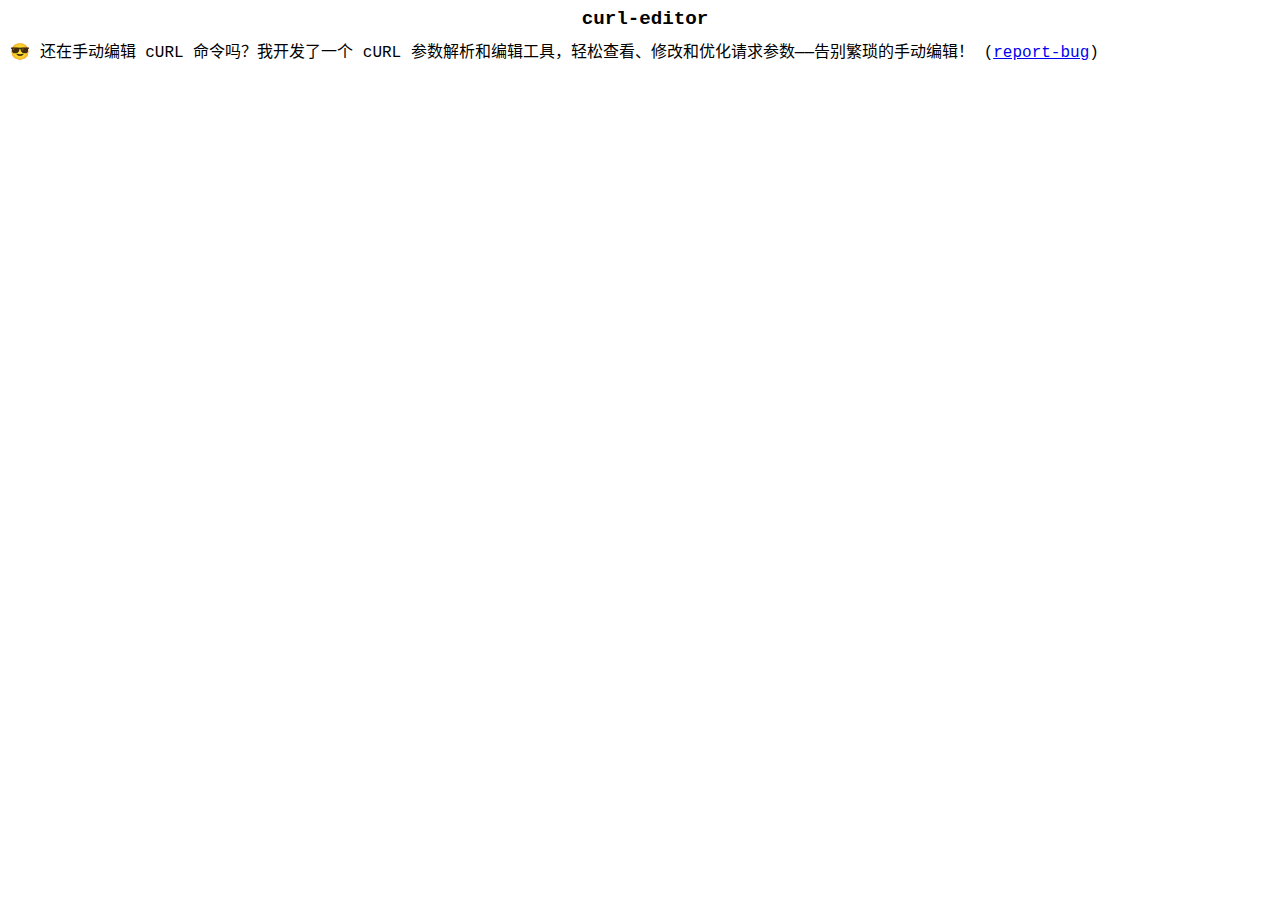
<file: index-zh-CN.html>
<!doctype html><html lang="zh-CN"><head><meta charset="UTF-8"/><meta name="viewport" content="width=device-width,initial-scale=1"/><meta http-equiv="Content-Language" content="zh-CN"/><title>curl 编辑器 - 简单高效的 cURL 请求编辑和管理 | curl-editor</title><meta name="description" content="curl-editor 是一个简单易用的工具，用于编辑和管理 cURL 请求。支持快速生成和调试 cURL 命令，提升开发效率。"/><meta name="keywords" content="curl, curl make, curl builder, 编辑器, cURL请求, 命令行工具, API 调试, 开发工具, curl-editor, HTTP请求, API测试"><meta name="author" content="chhiuili@gmail.com"/><meta name="robots" content="index, follow"/><meta property="og:title" content="curl 编辑器 - 简单高效的 cURL 请求编辑和管理 | curl-editor"/><meta property="og:description" content="curl-editor 是一个简单易用的工具，用于编辑和管理 cURL 请求。支持快速生成和调试 cURL 命令，提升开发效率。"/><meta property="og:type" content="website"/><meta name="twitter:card" content="summary_large_image"/><meta name="twitter:title" content="curl 编辑器 - 简单高效的 cURL 请求编辑和管理 | curl-editor"/><meta name="twitter:description" content="curl-editor 是一个简单易用的工具，用于编辑和管理 cURL 请求。支持快速生成和调试 cURL 命令，提升开发效率。"/><script defer="defer" src="./1083.bundle.js"></script><script defer="defer" src="./9618.bundle.js"></script><script defer="defer" src="./main.bundle.js"></script><link href="./main.13d9f797758c8aefe3f7.css" rel="stylesheet"></head><script async src="https://www.googletagmanager.com/gtag/js?id=G-Y7KC20S72M"></script><script>window.dataLayer = window.dataLayer || []
    function gtag() {
      dataLayer.push(arguments)
    }
    gtag('js', new Date())
    gtag('config', 'G-Y7KC20S72M')</script><body><h3 class="app">curl-editor</h3><div style="display: flex; gap: 8px"><span>😎 还在手动编辑 cURL 命令吗？我开发了一个 cURL 参数解析和编辑工具，轻松查看、修改和优化请求参数——告别繁琐的手动编辑！ (<a href="https://github.com/chiui-li/curl-command-editor/issues">report-bug</a>)</span></div><div id="root"></div></body></html>
</file>
<file: main.13d9f797758c8aefe3f7.css>
.index-module__layout__J4Rmf {
  display: flex;
  gap: 8px;
  justify-content: flex-start;
  align-items: flex-start;
}
.index-module__card_container__y05dv {
  width: 100%;
  display: flex;
  height: calc(100vh - 95px);
  overflow-y: auto;
  overflow-x: hidden;
  gap: 6px 0;
  flex-direction: row;
  align-content: flex-start;
  justify-content: flex-start;
  flex-wrap: wrap;
  place-items: flex-start;
}
div.index-module__option_list__pS317 {
  width: 450px;
  flex-shrink: 0;
}

* {
  margin: 0;
  padding: 0;
  box-sizing: border-box;
}
:root {
  font-family: 'Courier New', Courier, monospace;
  font-weight: 400;
  margin-left: 10px;
}
#root .cm-focused {
  outline: none;
}
#root .ant-form-item {
  margin-bottom: 0;
}
#root .ant-form-item-label {
  padding-bottom: 0;
}
body::-webkit-scrollbar {
  width: 4px;
  height: 2px;
  background-color: #fff;
}
body::-webkit-scrollbar {
  width: 4px;
  /* 滚动条宽度， width：对应竖滚动条的宽度 height：对应横滚动条的高度*/
  height: 4px;
  background: #fff;
}
body::-webkit-scrollbar-track {
  border-radius: 3px;
  background: #fff;
}
body::-webkit-scrollbar-thumb {
  border-radius: 3px;
  height: 20px;
  background: gray;
}
.app {
  padding: 8px;
  font-size: larger;
  text-align: center;
}
.option-container {
  padding: 6px;
  border-radius: 6px;
  position: relative;
  background-color: #efefefef;
}
.option-card {
  padding: 6px;
  border-radius: 6px;
  position: relative;
  /* background-color: #ffffff; */
}
.w_50 {
  width: 50%;
}
.w_25 {
  width: 25%;
}
.w_100 {
  width: 100%;
}
.ant-tabs-nav {
  margin-bottom: 0 !important;
}
</file>
